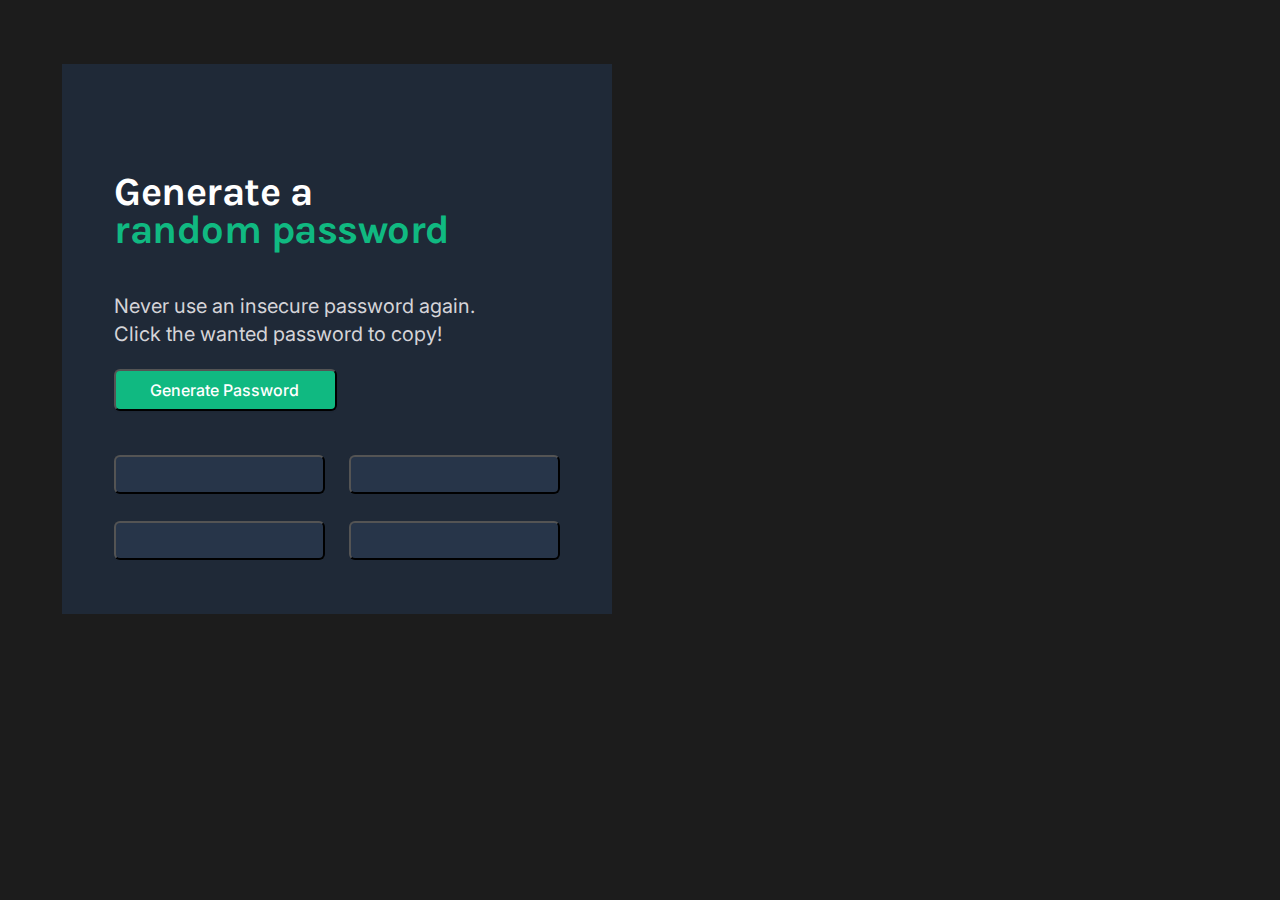
<file: javascriptchallange/pwgenerator/index.html>
<!DOCTYPE html>
<html lang="en">
  <head>
    <meta charset="UTF-8" />
    <meta http-equiv="X-UA-Compatible" content="IE=edge" />
    <meta name="viewport" content="width=device-width, initial-scale=1.0" />
    <title>document</title>
    <link rel="stylesheet" href="index.css" />
    <link rel="preconnect" href="https://fonts.googleapis.com" />
    <link rel="preconnect" href="https://fonts.gstatic.com" crossorigin />
    <link
      href="https://fonts.googleapis.com/css2?family=Karla:wght@800&display=swap"
      rel="stylesheet"
    />
    <link rel="preconnect" href="https://fonts.googleapis.com" />
    <link rel="preconnect" href="https://fonts.gstatic.com" crossorigin />
    <link
      href="https://fonts.googleapis.com/css2?family=Inter&display=swap"
      rel="stylesheet"
    />
  </head>
  <body>
    <div class="container">
      <header>
        <h1>Generate a<br /><span> random password</span></h1>
      </header>
      <div class="support">
        <p>Never use an insecure password again.<br>
        Click the wanted password to copy!</p>
        
      </div>

      <button id="generate" class="generate-btn" >Generate Password</button>

      <p></p>

      

      
    <div class="outputs">

      <button class="pw1" id = pw5></button>
      <button class="pw2" id = pw6></button>
      <button class="pw3" id = pw7></button>
      <button class="pw4" id = pw8></button>
      
      </div>
    <script src="index.js"></script>
  </body>
</html>
</file>
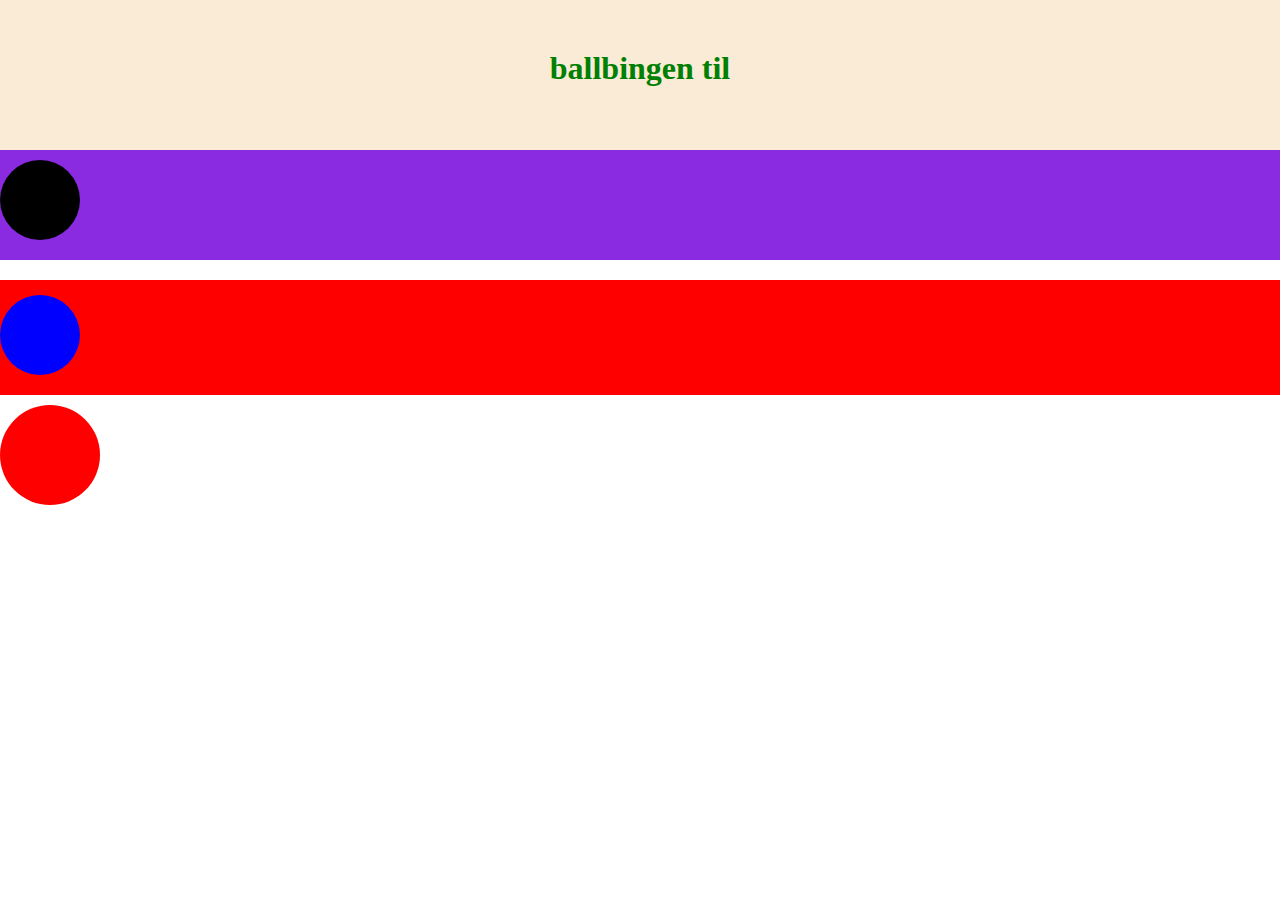
<file: kodehodeoppgaver/animasjon/index.html>
<!DOCTYPE html>
<html lang="en">
<head>
    <meta charset="UTF-8">
    <meta http-equiv="X-UA-Compatible" content="IE=edge">
    <meta name="viewport" content="width=device-width, initial-scale=1.0">
    <title>Document</title>
    <link href="index.css" rel="stylesheet">
</head>
<body>
    <header><h1>ballbingen til</h1></header>
    <div class="container">
    <div class="bg1">
    <div class="ball ball1"></div>
    </div>
    <div class="bg2">
    <div class="ball ball2"></div>
</div>
<div class="b3">
    <div class="ball ball3"></div>
</div>
    </div>
    
</body>
</html>
</file>
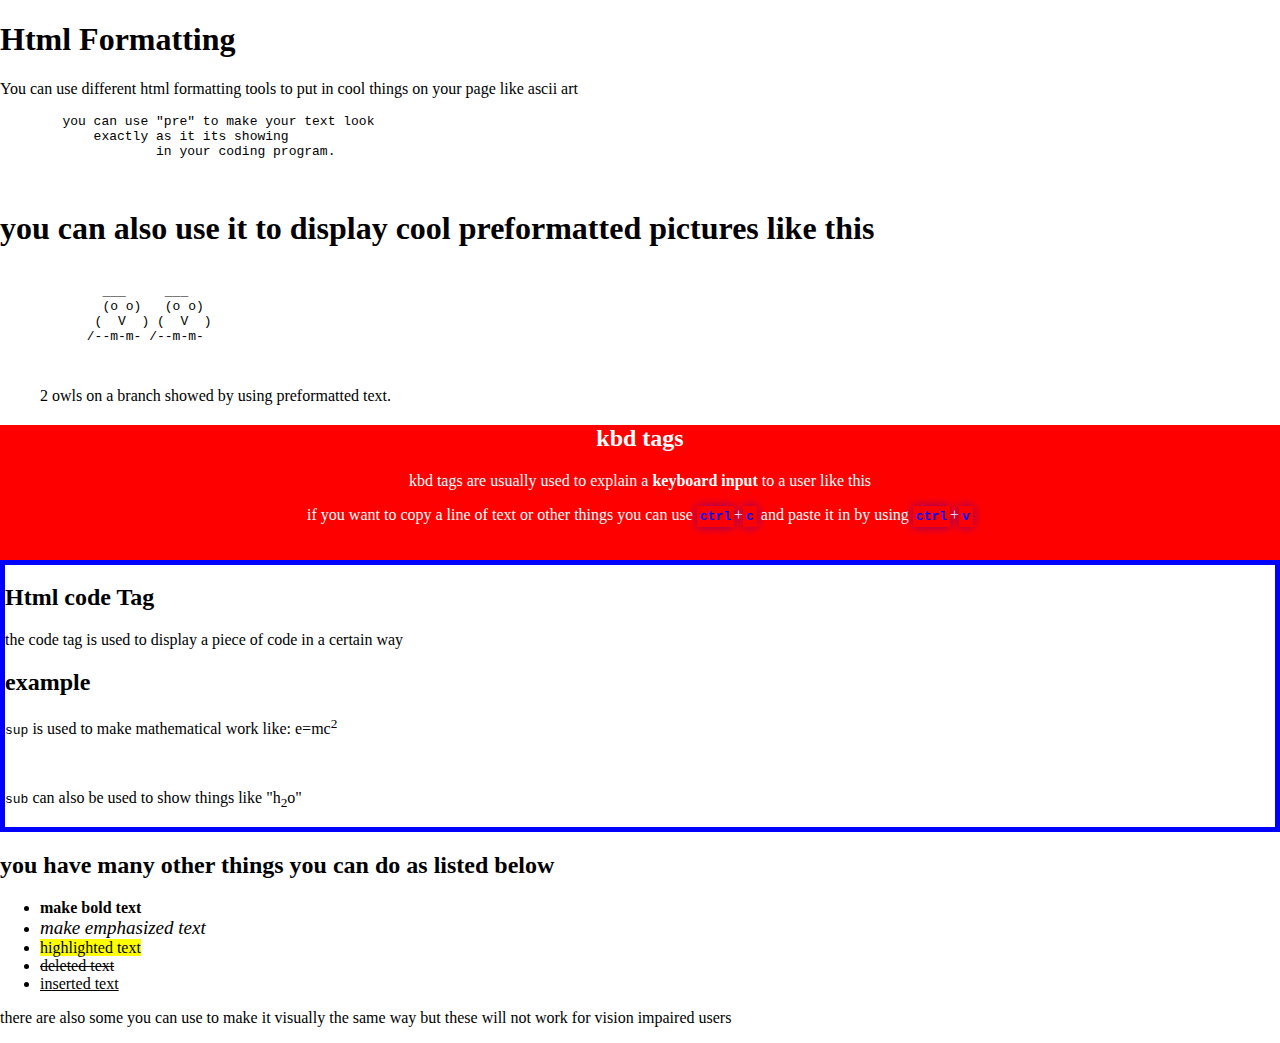
<file: kodehodeoppgaver/oppgave1/index.html>
<!DOCTYPE html>
<html lang="en">
<head>
    <meta charset="UTF-8">
    <meta http-equiv="X-UA-Compatible" content="IE=edge">
    <meta name="viewport" content="width=device-width, initial-scale=1.0">
    <title>FørsteOppgave</title>
    <link href="stil.css" rel="stylesheet">
</head>
<body>
    <header>
    <h1>Html Formatting</h1>
    </header>
    <p>You can use different html formatting tools to put in cool things on your page like ascii art</p>
    <pre>
        you can use "pre" to make your text look
            exactly as it its showing 
                    in your coding program.
        
    </pre>

    <h1>you can also use it to display cool preformatted pictures like this</h1>

    <figure role="img" aria-labelledby="owls-on-branch">
    <pre>
    
        ___     ___
        (o o)   (o o)
       (  V  ) (  V  ) 
      /--m-m- /--m-m-

    </pre>

      <figcaption id="owls-on-branch">
          2 owls on a branch showed by using preformatted text.
      </figcaption>
      </figure>
      <div class="kbd">
      <h2>kbd tags</h2>
      <p>kbd tags are usually used to explain a <strong>keyboard input</strong> to a user like this</p>
      <p> if you want to copy a line of text or other things you can use <kbd>ctrl</kbd>+<kbd>c</kbd>
        and paste it in by using <kbd>ctrl</kbd>+<kbd>v</kbd>
      </p>
      </div>
      <div class="code">
      <h2>Html code Tag</h2>
      <p>the code tag is used to display a piece of code
          in a certain way
      </p>
      <h2>example</h2>
      <p><code>sup</code> is used to make mathematical work like: e=mc<sup>2</sup></p><br>
      <p><code>sub</code> can also be used to show things like "h<sub>2</sub>o"</p>
      </div>

      <div class="andre">
          <h2>you have many other things you can do as listed below</h2>
          <ul>
              <li><strong>make bold text</strong></li>
              <li><em>make emphasized text</em></li>
              <li><mark>highlighted text</mark></li>
              <li><del>deleted text</del></li>
              <li><ins>inserted text</ins></li>
            </ul>

              <p>there are also some you can use to make it visually the same way but these will not work for vision impaired users</p>
        
      </div>
      
      



    
</body>

</html>
</file>
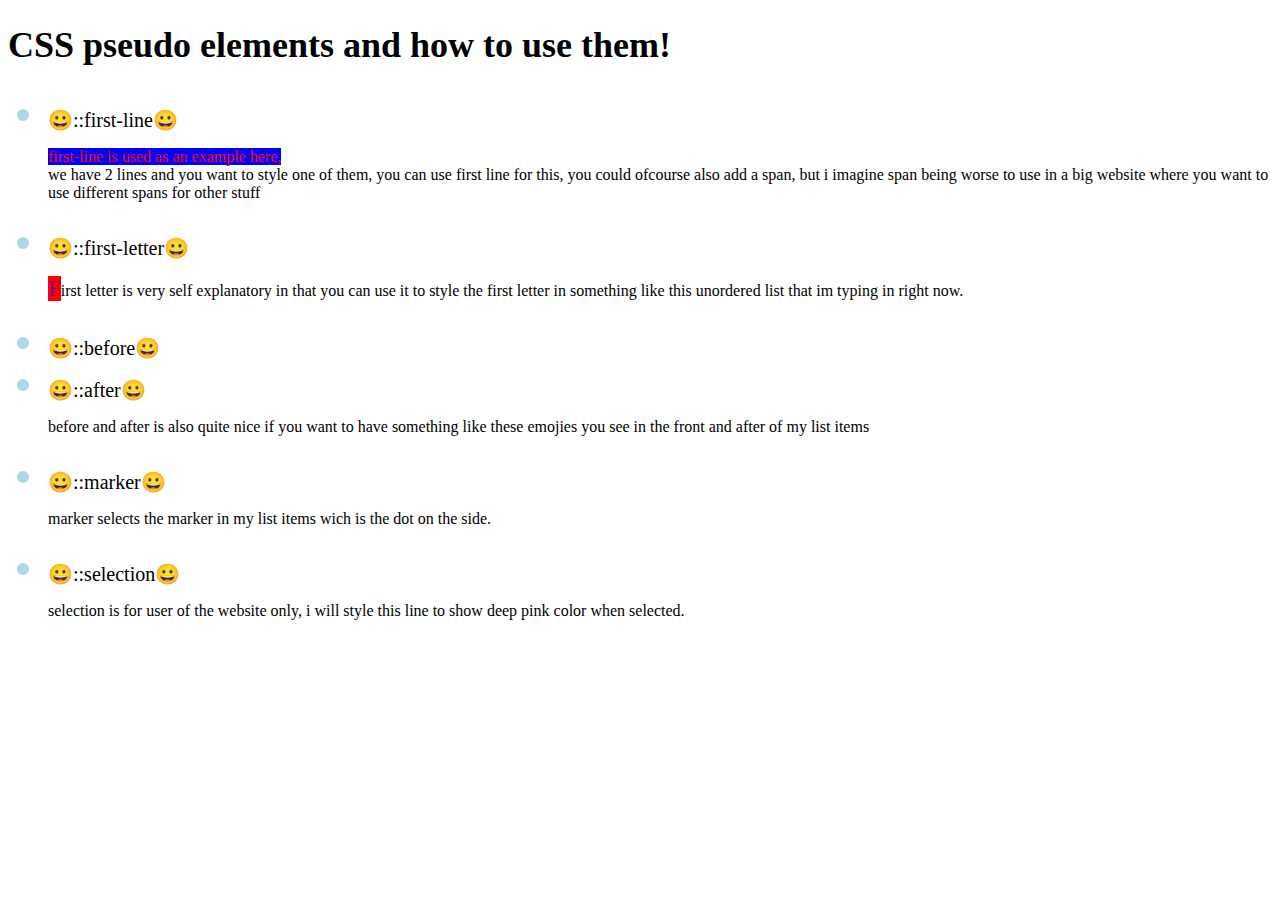
<file: kodehodeoppgaver/pseudo/index.html>
<!DOCTYPE html>
<html lang="en">
<head>
    <meta charset="UTF-8">
    <meta http-equiv="X-UA-Compatible" content="IE=edge">
    <meta name="viewport" content="width=7, initial-scale=1.0">
    <title>Document</title>
    <link href="index.css" rel="stylesheet"
    ></head>
<body>
    <header><h1>CSS pseudo elements and how to use them!</h1></header>
    
    <Ul>
    <li>::first-line</li>
    <p class="first">first-line is used as an example here, <br> we have 2 lines and you want to style one of them, you can use first line for this, you could ofcourse also add a span, but i imagine span being worse to use in a big website where you want to use different spans for other stuff</p>
    <li>::first-letter</li>
    <p class="letter">First letter is very self explanatory in that you can use it to style the first letter in something like this unordered list that im typing in right now.</p>
    <li>::before</li>
    <li>::after</li>
    <p>before and after is also quite nice if you want to have something like these emojies you see in the front and after of my list items</p>
    <li>::marker</li>
    <p>marker selects the marker in my list items wich is the dot on the side.</p>
    <li>::selection</li>
    <p class="select">selection is for user of the website only, i will style this line to show deep pink color when selected.</p>
    </Ul>
</body>
</html>
</file>
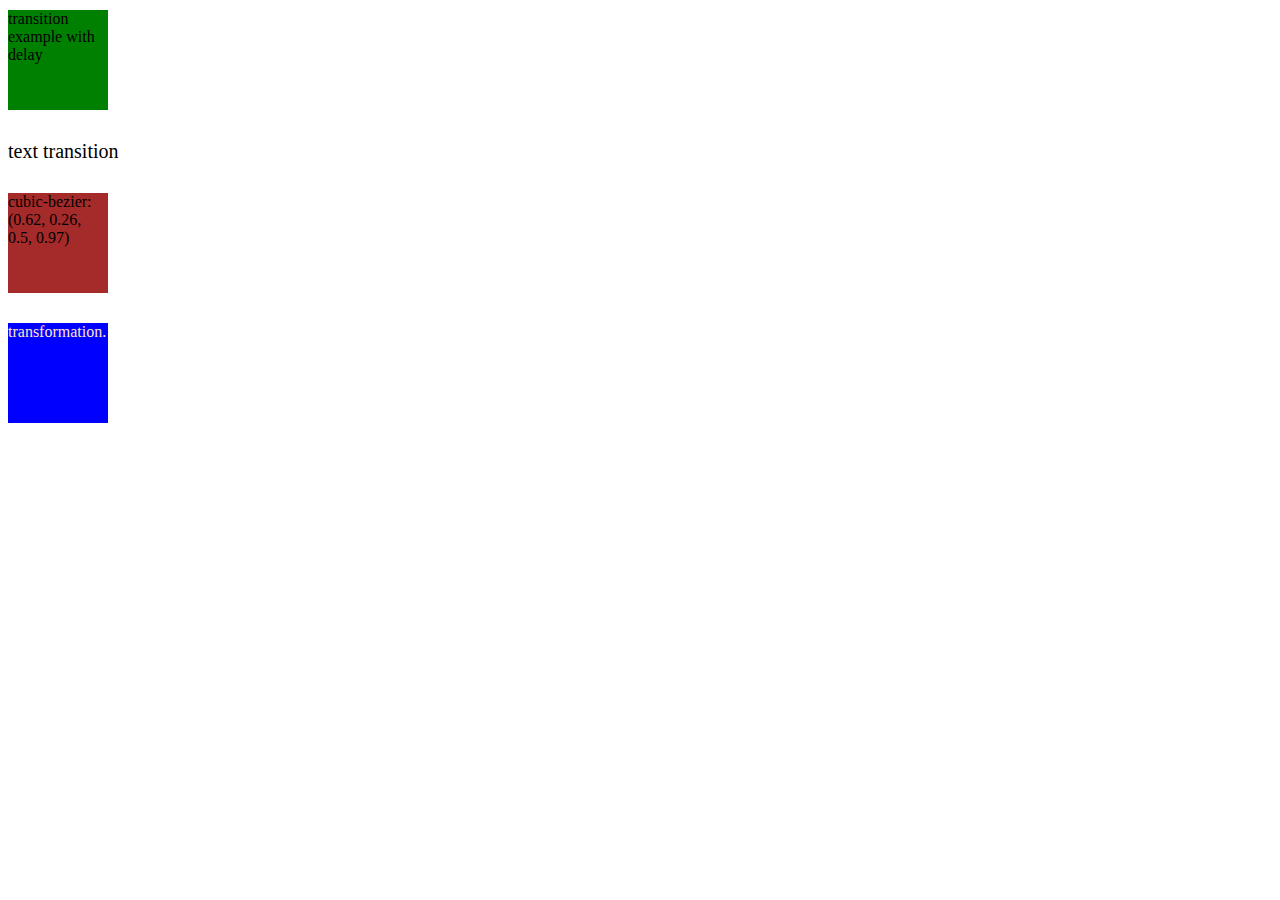
<file: kodehodeoppgaver/transoppgave/index.html>
<!DOCTYPE html>
<html lang="en">
<head>
    <meta charset="UTF-8">
    <meta http-equiv="X-UA-Compatible" content="IE=edge">
    <meta name="viewport" content="width=device-width, initial-scale=1.0">
    <title>Document</title>
    <link href="index.css" rel="stylesheet">
</head>
<body>
    <div class="container">
        <div class="bar">transition example with delay</div>
        <div class="text">text transition</div>
        <div class="cubic">cubic-bezier: (0.62, 0.26, 0.5, 0.97)</div>
        <div class="transform">transformation.</div>
        <div></div>

    </div>
</body>
</html>
</file>
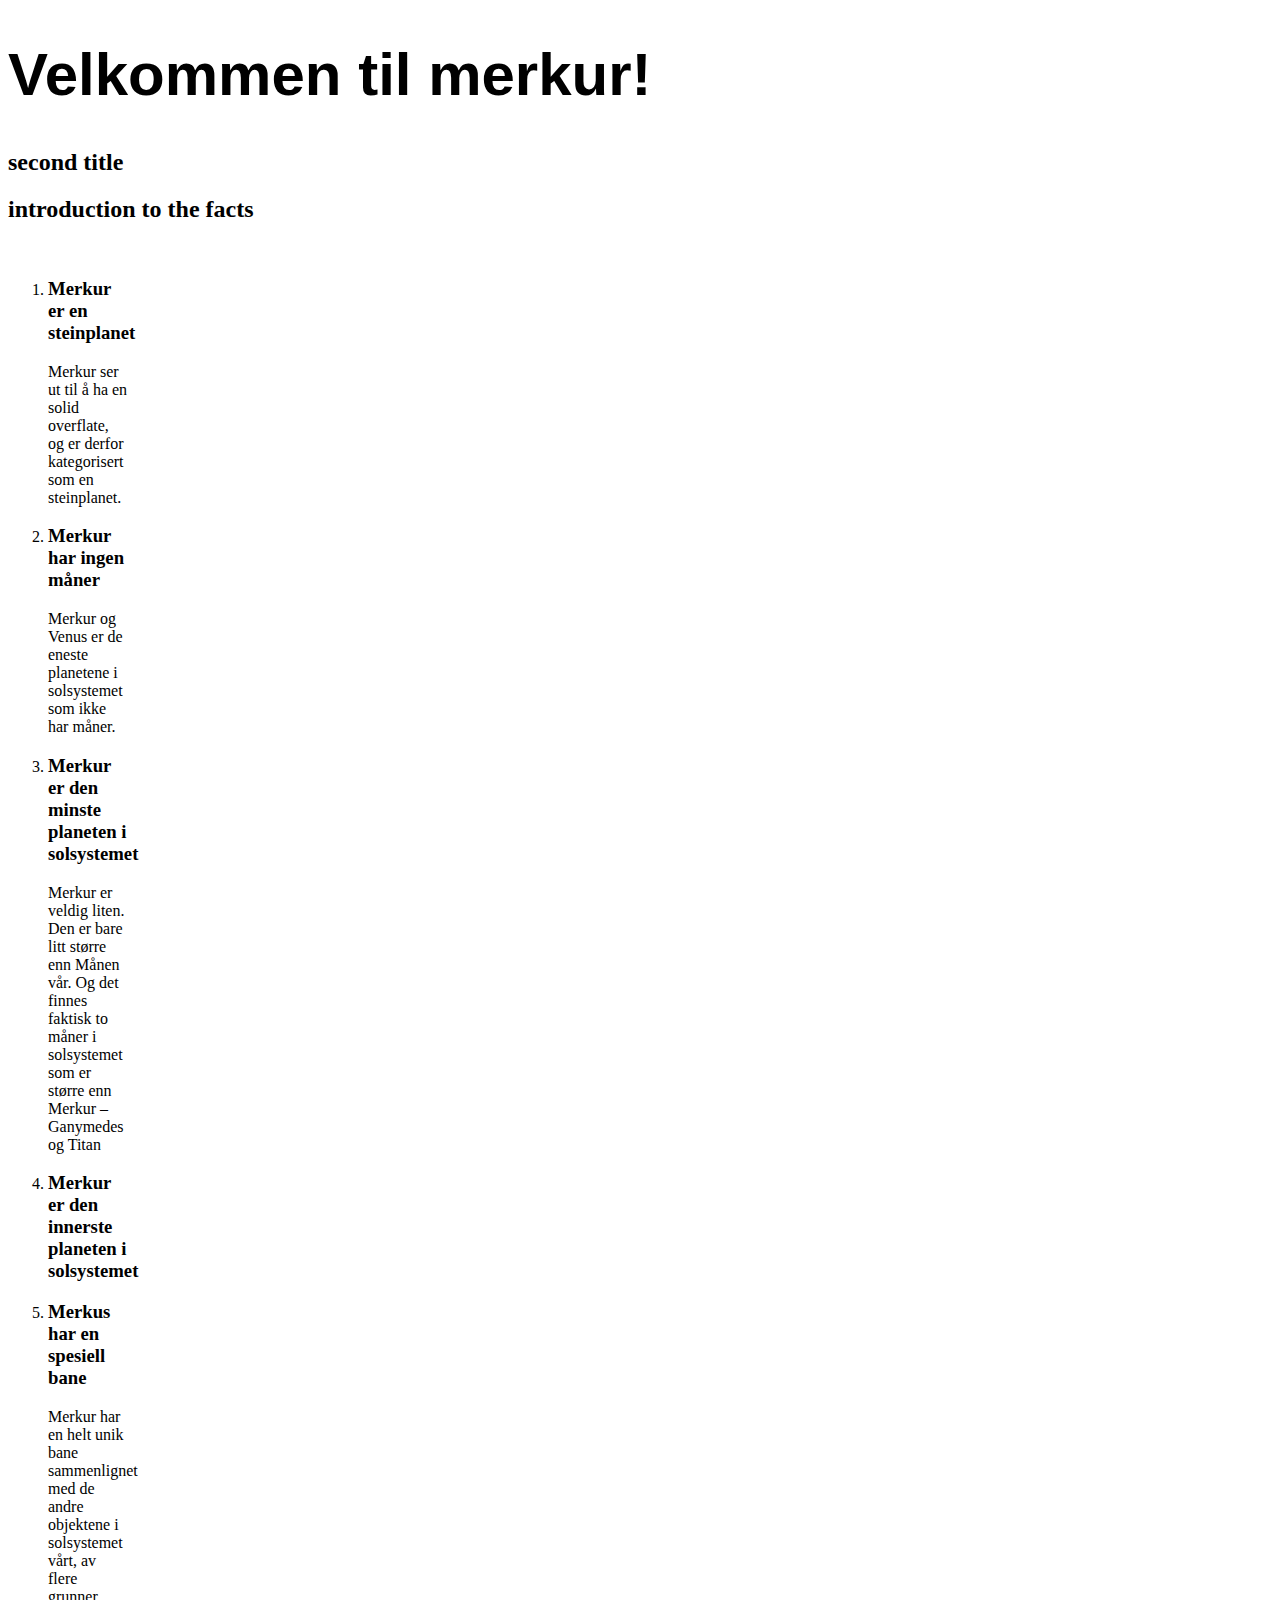
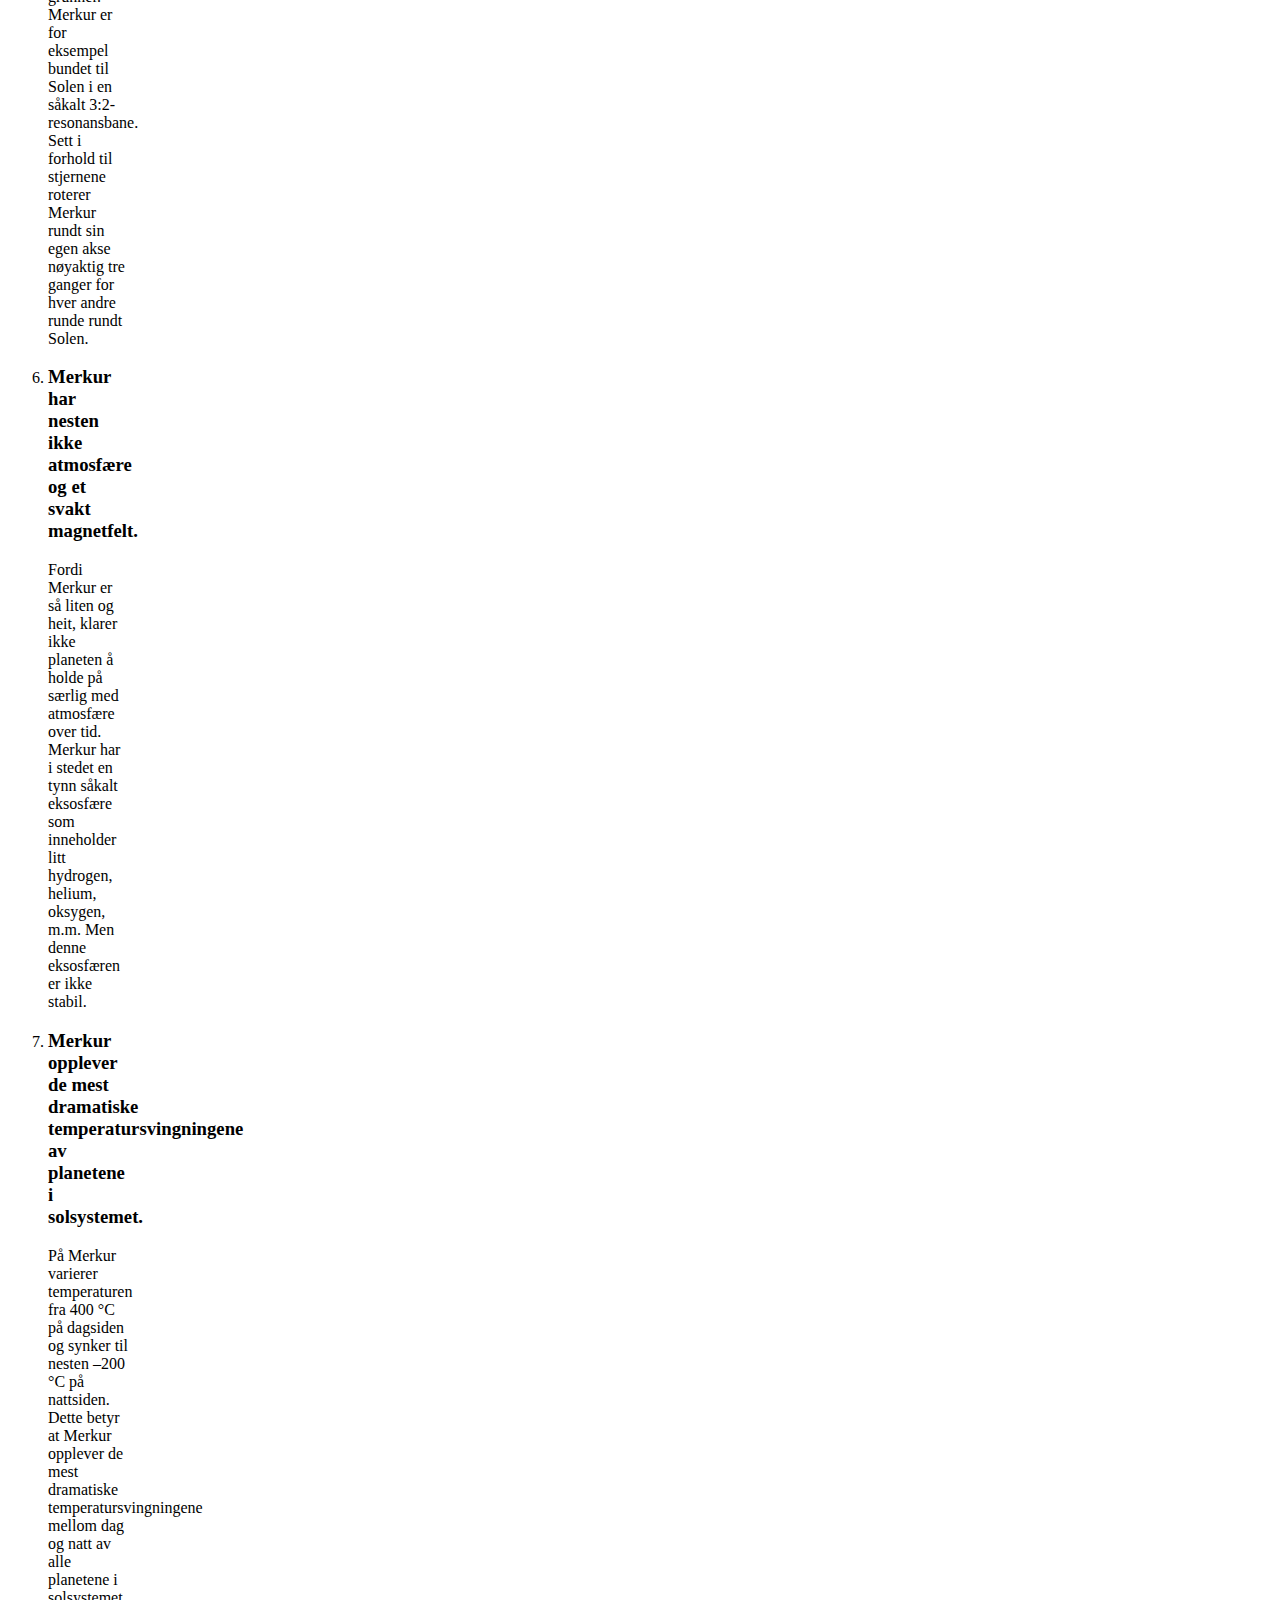
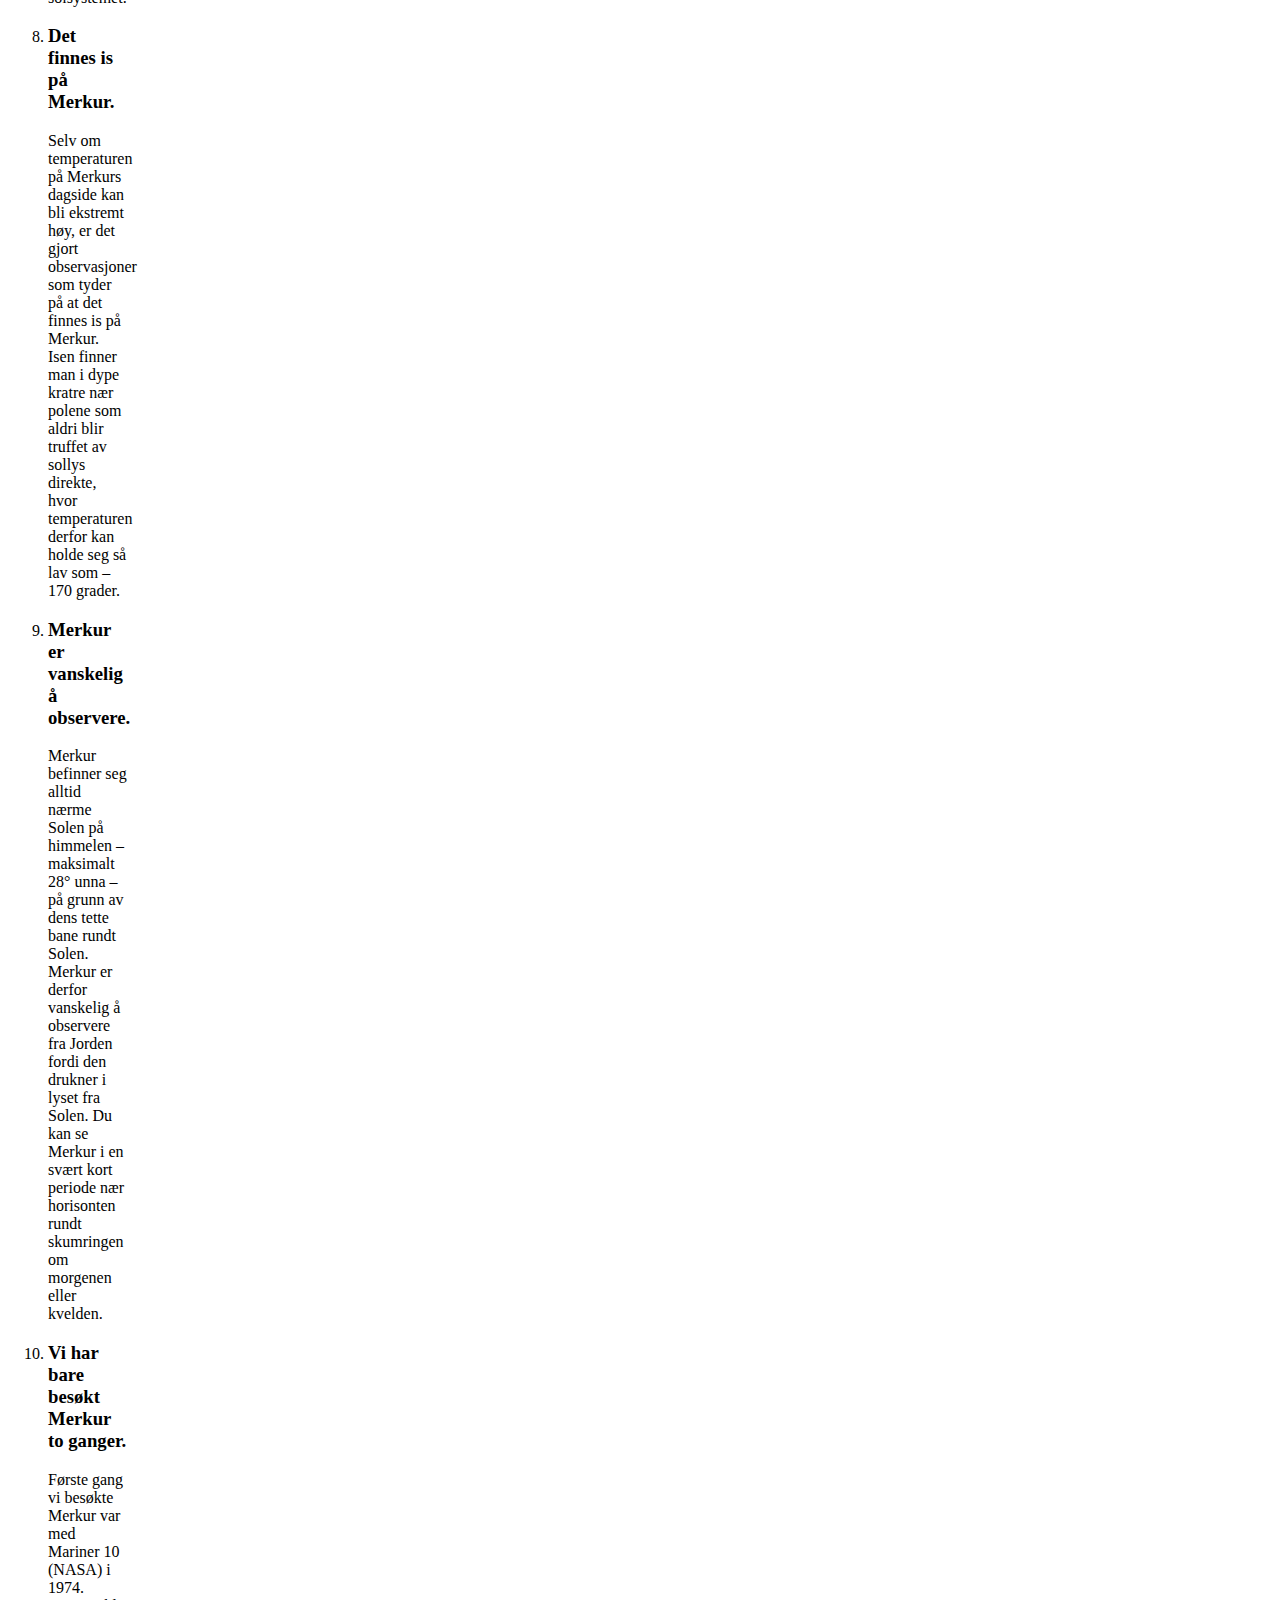
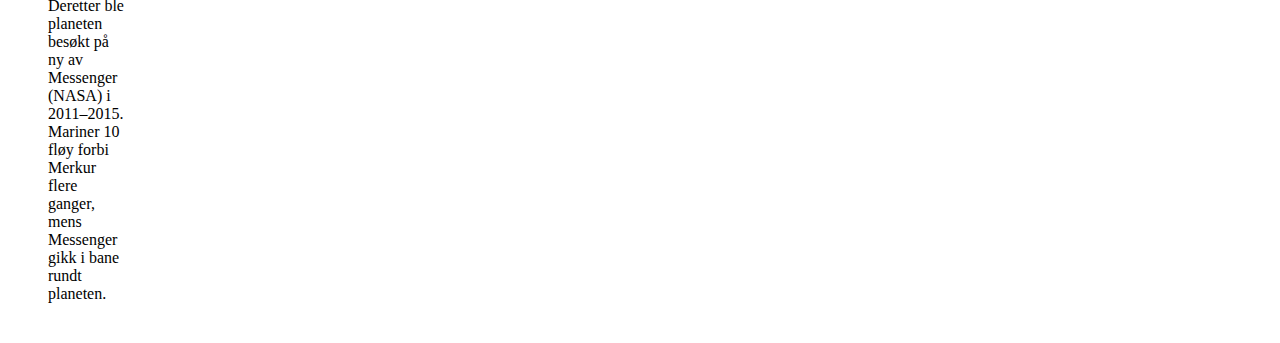
<file: gruppeoppgave/mercury.html>
<!DOCTYPE html>
<html lang="en">
<head>
    <meta charset="UTF-8">
    <meta http-equiv="X-UA-Compatible" content="IE=edge">
    <meta name="viewport" content="width=device-width, initial-scale=1.0">
    <title>FactsAboutMercury</title>
    <link rel="stylesheet" href="merkur.css">
</head>
<header>
<h1>Velkommen til merkur!</h1>
</header>
<h2>second title</h2>
<!-- picture here -->
<h2>introduction to the facts</h2>
<div class="columns">
<ol>
<div class=" column">
<li><h3>Merkur er en steinplanet</h3>
<p>Merkur ser ut til å ha en solid overflate, og er derfor kategorisert som en steinplanet.</p>
</li>
</div>
<div class="column">
<li><h3>Merkur har ingen måner</h3>
<p>Merkur og Venus er de eneste planetene i solsystemet som ikke har måner.</p>
</li>
</div>
<div class="column">
<li><h3>Merkur er den minste planeten i solsystemet</h3>
<p>Merkur er veldig liten. Den er bare litt større enn Månen vår. Og det finnes faktisk to måner i solsystemet som er større enn Merkur – Ganymedes og Titan</p>
</li>
</div>
<div class="column">
    <li><h3>Merkur er den innerste planeten i solsystemet</h3>
<!-- enter imgage here -->
</li>
</div>
<div class="column">
<li><h3>Merkus har en spesiell bane</h3>
<p>Merkur har en helt unik bane sammenlignet med de andre objektene i solsystemet vårt, av flere grunner. Merkur er for eksempel bundet til Solen i en såkalt 3:2-resonansbane. Sett i forhold til stjernene roterer Merkur rundt sin egen akse nøyaktig tre ganger for hver andre runde rundt Solen.</p>
</li>
</div>
<div class="column">
<li><h3>Merkur har nesten ikke atmosfære og et svakt magnetfelt.</h3>
<p>Fordi Merkur er så liten og heit, klarer ikke planeten å holde på særlig med atmosfære over tid. Merkur har i stedet en tynn såkalt eksosfære som inneholder litt hydrogen, helium, oksygen, m.m. Men denne eksosfæren er ikke stabil. </p>
</li>
</div>
<div class="column">
<li><h3>Merkur opplever de mest dramatiske temperatursvingningene av planetene i solsystemet.</h3>
<p>På Merkur varierer temperaturen fra 400 °C på dagsiden og synker til nesten –200 °C på nattsiden. Dette betyr at Merkur opplever de mest dramatiske temperatursvingningene mellom dag og natt av alle planetene i solsystemet.</p>
</li>
</div>
<div class="column">
<li><h3>Det finnes is på Merkur.</h3>
<p>Selv om temperaturen på Merkurs dagside kan bli ekstremt høy, er det gjort observasjoner som tyder på at det finnes is på Merkur. Isen finner man i dype kratre nær polene som aldri blir truffet av sollys direkte, hvor temperaturen derfor kan holde seg så lav som –170 grader.</p>
</li>
</div>
<div class="column">
<li><h3>Merkur er vanskelig å observere.</h3>
<p>Merkur befinner seg alltid nærme Solen på himmelen – maksimalt 28° unna – på grunn av dens tette bane rundt Solen. Merkur er derfor vanskelig å observere fra Jorden fordi den drukner i lyset fra Solen. Du kan se Merkur i en svært kort periode nær horisonten rundt skumringen om morgenen eller kvelden. </p>
</li>
</div>
<div class="column">
<li><h3>Vi har bare besøkt Merkur to ganger.</h3>
<p>Første gang vi besøkte Merkur var med Mariner 10 (NASA) i 1974. Deretter ble planeten besøkt på ny av Messenger (NASA) i 2011–2015. Mariner 10 fløy forbi Merkur flere ganger, mens Messenger gikk i bane rundt planeten.</p>
</li>
</div>


</ol>
</div>
<body>
    
</body>
</html>
</file>
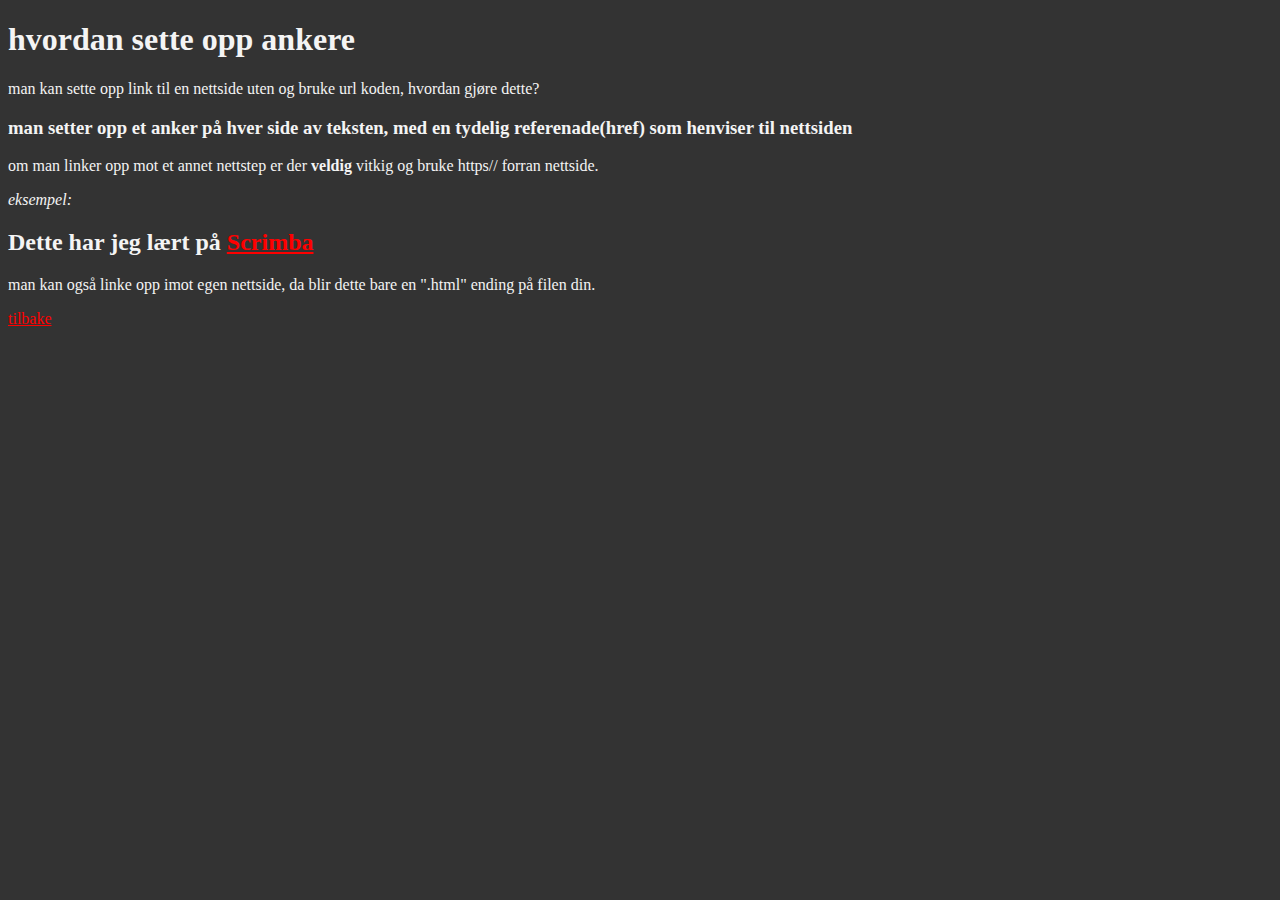
<file: intro/ankere.html>
<!DOCTYPE html>
<html>
    <Head>
        <title>ankere</title>
        <link href="css/style.css" rel="stylesheet">
    </Head>
    <body>
        
    <h1>hvordan sette opp ankere</h1>
    <p>man kan sette opp link til en nettside uten og bruke url koden, hvordan gjøre dette?</p>
    <h3> man setter opp et anker på hver side av teksten, med en tydelig referenade(href) som henviser til nettsiden</h3>
        <p>om man linker opp mot et annet nettstep er der <strong>veldig</strong> vitkig og bruke https// forran nettside.</p>
        <p><em>eksempel:</em></p>
        
        <h2>Dette har jeg lært på <a href="https://scrimba.com">Scrimba</a> </h2>

        <p>man kan også linke opp imot egen nettside, da blir dette bare en ".html" ending på filen din.</p>

        <a href="firsttry.html">tilbake</a>
        
    </body>
</html>
</file>
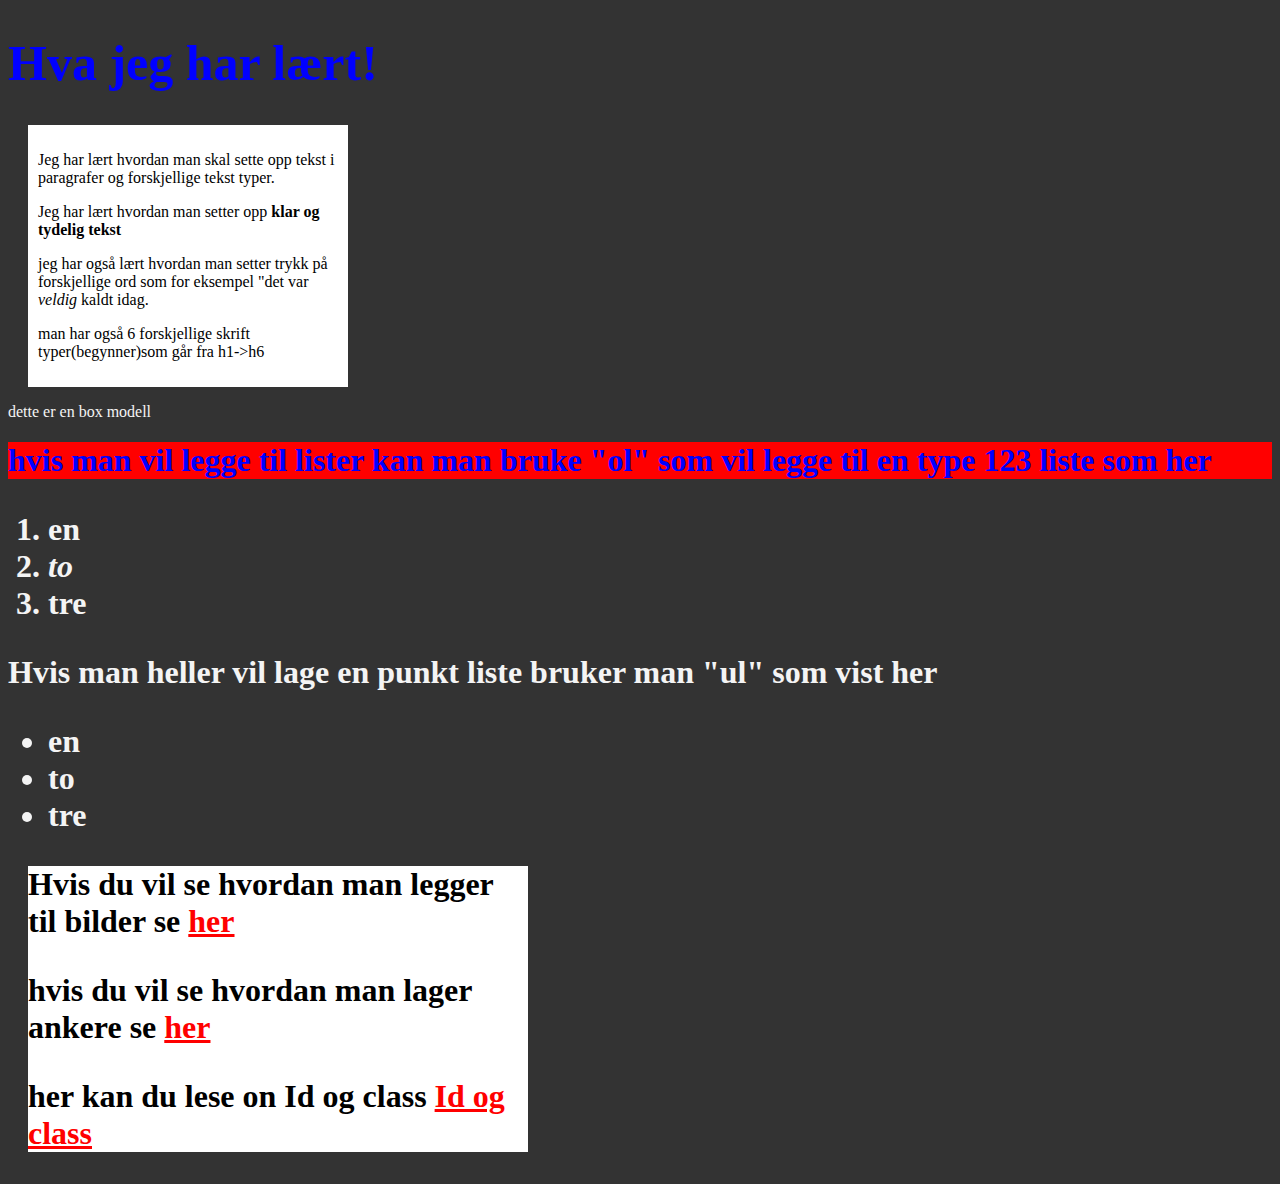
<file: intro/Firsttry.html>
<!DOCTYPE html>
<html>
<Head>
<title>Hva jeg har lært</title>
<link href="css/style.css" rel="stylesheet">

</Head>
<body>

    <h1 class="intro">Hva jeg har lært!</h1>
    <header>
    <p>Jeg har lært hvordan man skal sette opp tekst i paragrafer og forskjellige tekst typer.</p>
    <p>Jeg har lært hvordan man setter opp <strong>klar og tydelig tekst</strong></p>
    <p>jeg har også lært hvordan man setter trykk på forskjellige ord som for eksempel "det var <em>veldig</em> kaldt idag.</p>
    <p>man har også 6 forskjellige skrift typer(begynner)som går fra h1->h6</p>
    </header>

    <main>
        <p>dette er en box modell</p>
    </main>


    <h1 style="background-color: red; color: blue;">hvis man vil legge til lister kan man bruke "ol" som vil legge til en type 123 liste som her<h1>
        <ol>
            <li><strong>en</strong></li>
            <li><em>to</em></li>
            <li>tre</li>
        </ol>
        
        <p>Hvis man heller vil lage en punkt liste bruker man "ul" som vist her</p>
        <ul>
            <li>en</li>
            <li>to</li>
            <li>tre</li>
        </ul>


        <footer>
        <p>Hvis du vil se hvordan man legger til bilder se <a href="cssPraksis.html">her</a>  </p> 
        <p>hvis du vil se hvordan man lager ankere se <a href="ankere.html">her</a></p>
        <p>her kan du lese on Id og class <a href="IDogclass.html">Id og class</a></p>
        </footer>
        

                   
    </body>


</html>
</file>
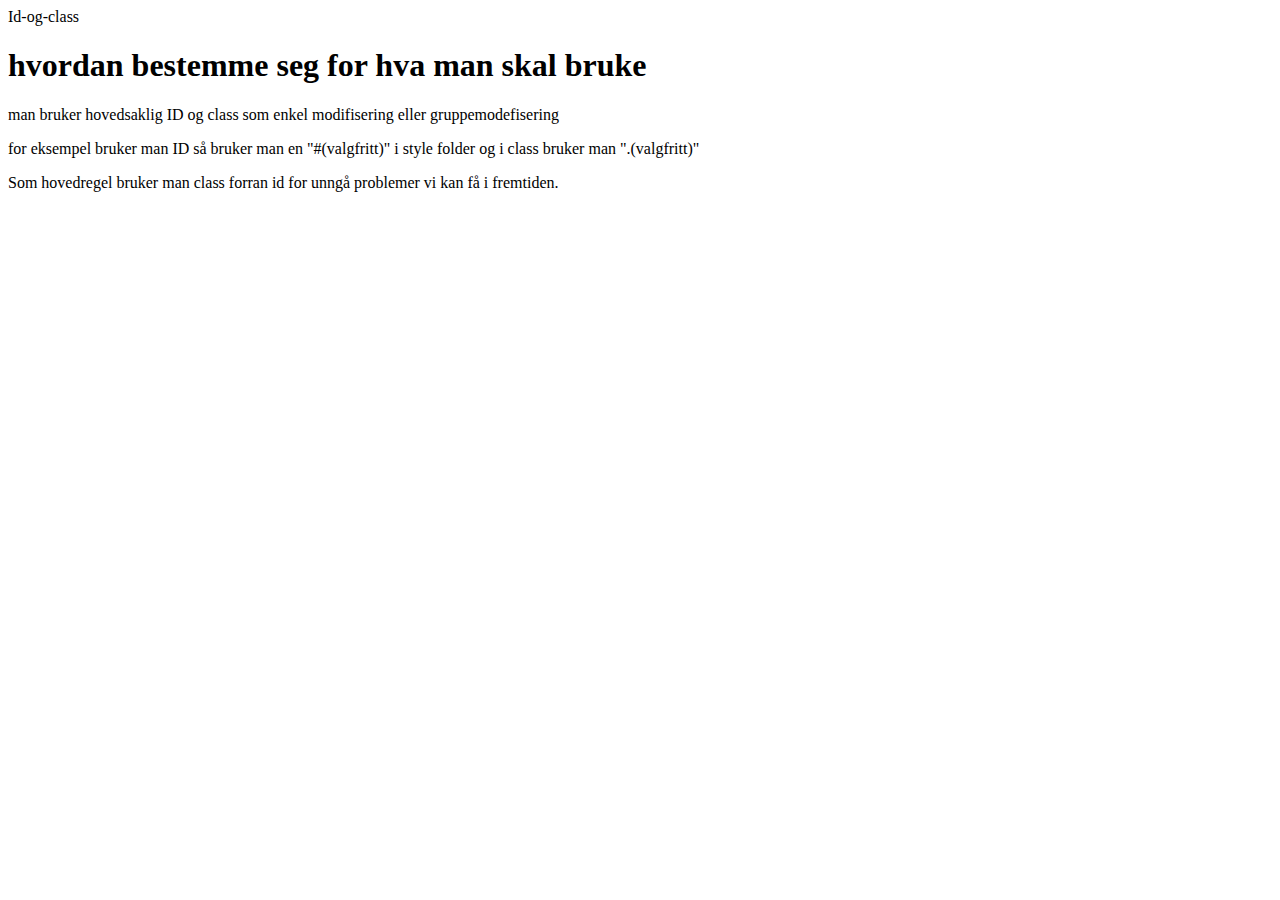
<file: intro/IDogclass.html>
<!DOCTYPE html>
<head>
    <tile>Id-og-class</tile>
</head>
<h1>hvordan bestemme seg for hva man skal bruke</h1>
<p>man bruker hovedsaklig ID og class som enkel modifisering eller gruppemodefisering</p>
<p>for eksempel bruker man ID så bruker man en "#(valgfritt)" i style folder og i class bruker man ".(valgfritt)"</p>
<p>Som hovedregel bruker man class forran id for unngå problemer vi kan få i fremtiden.</p>
</file>
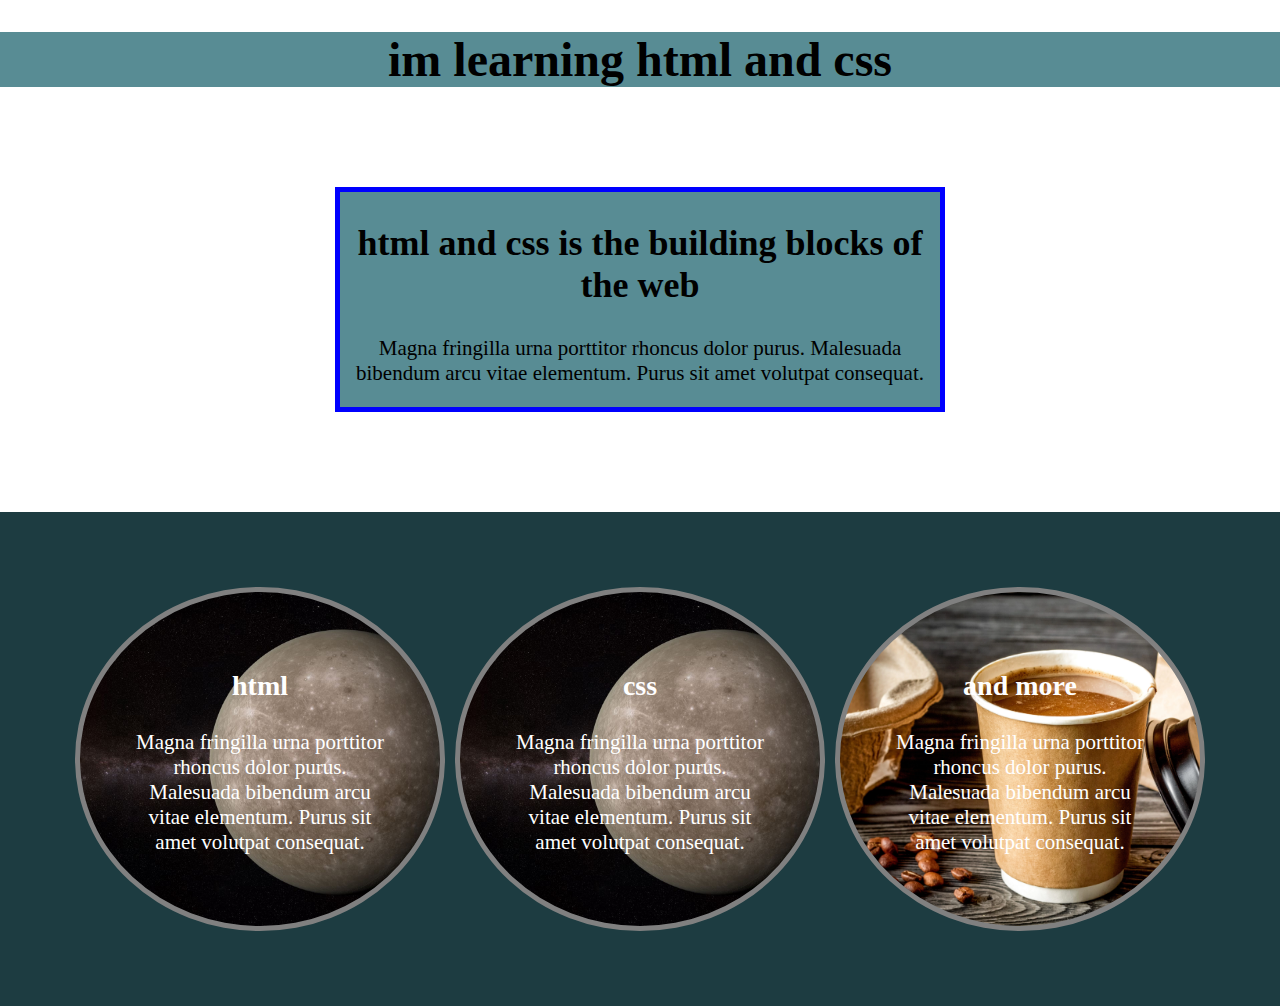
<file: scrimba/scrimba.html>
<!DOCTYPE html>
<html>

<Head>
    <title>Scrimba</title>
    <link href="style.css" rel="stylesheet">
    </Head>

    <body>
        <header>
            <h1>im learning html and css</h1>
        </header>

        <main>
        <div class="introduction">
            <h2>html and css is the building blocks of the web</h2>
            <p>Magna fringilla urna porttitor rhoncus dolor purus. Malesuada bibendum arcu vitae elementum.
             Purus sit amet volutpat consequat. </p>
        </div>

        <div class="my-skills"> <!--dette har bakrunnen-->
            <div class="kolonner">
                <!-- kolonne 1 -->
                <div class="kolonne">
                    <h3>html</h3>
                    <p>Magna fringilla urna porttitor rhoncus dolor purus.
                         Malesuada bibendum arcu vitae elementum. Purus sit amet volutpat consequat. </p>
                </div>
                <!-- kolonne 2 -->
                <div class="kolonne">
                    <h3>css</h3>
                    <p>Magna fringilla urna porttitor rhoncus dolor purus.
                         Malesuada bibendum arcu vitae elementum. Purus sit amet volutpat consequat. </p>
                </div>
                <!-- kolonne 3 -->
                <div class="kolonne kolonne3">
                    
                    <h3>and more</h3>
                    <p>Magna fringilla urna porttitor rhoncus dolor purus.
                        Malesuada bibendum arcu vitae elementum. Purus sit amet volutpat consequat. </p>
                    
                </div> 
            </div> <!--lukker kolonner-->
        </div>  <!--lukker my skills-->
        </main>


</body>



    </html>
</file>
<file: javascriptchallange/pwgenerator/index.css>
body {
  background-color: #1c1c1c;
  margin: 0;
}
span {
  color: #10b981;
  position: absolute;
  top: 38px;
}
h1 {
  margin: auto 0;
}
img {
  position: relative;
  height: 40%;
  width: 40%;
}

.support {
  position: absolute;
  width: 372px;
  height: 28px;
  left: 52px;
  top: 208px;

  /* text-xl/leading-7/font-normal */

  font-family: "Inter";
  font-style: normal;
  font-weight: 400;
  font-size: 20px;
  line-height: 28px;
  /* identical to box height, or 140% */

  /* Medium grey */

  color: #d5d4d8;
}

.container {
  position: absolute;
  width: 550px;
  height: 550px;
  left: 62px;
  top: 64px;

  background: #1f2937;
}

header {
  position: absolute;
  width: 354px;
  /* height: 80px; */
  left: 52px;
  top: 118px;

  font-family: "Karla";
  font-style: normal;
  font-weight: 800;
  font-size: 20px;
  line-height: 20px;
  /* or 100% */

  letter-spacing: -0.025em; /* white */

  color: #ffffff;
}

.generate-btn {
  /* Button */

  /* Auto layout */

  display: flex;
  flex-direction: row;
  justify-content: center;
  align-items: center;
  padding: 9px 17px 9px 15px;

  position: absolute;
  width: 223px;
  height: 42px;
  left: 52px;
  top: 305px;

  background: #10b981;
  /* shadow/sm */

  box-shadow: 0px 1px 2px rgba(0, 0, 0, 0.05);
  border-radius: 6px;

  font-family: "Inter";
  font-style: normal;
  font-weight: 500;
  font-size: 16px;
  line-height: 24px;
  /* identical to box height, or 150% */

  /* white */

  color: #ffffff;
}
.pw1 {
  position: absolute;
  width: 211px;
  height: 39px;
  left: 52px;
  top: 391px;
}
.pw2 {
  position: absolute;
  width: 211px;
  height: 39px;
  left: 287px;
  top: 391px;
}

.pw3 {
  position: absolute;
  width: 211px;
  height: 39px;
  left: 52px;
  top: 457px;
}
.pw4 {
  position: absolute;
  width: 211px;
  height: 39px;
  left: 287px;
  top: 457px;
}
.pw1,
.pw2,
.pw3,
.pw4 {
  background: #273549;
  border-radius: 6px;
  font-size: 16px;
  font-weight: bold;
  color: white;
  text-align: center;
  padding-top: 10;
  color: #10b981;
}
</file>
<file: kodehodeoppgaver/animasjon/index.css>
body{
    margin:0
}
header{
   
    width: 100%;
    height:150px;
    background-color: antiquewhite;
    color: green;
    text-align: center;

}
h1{
    padding-top: 50px;
    margin:0
}



.ball1{
    background-color: black;
    width: 80px;
    height: 80px;
    border-radius: 50%;
    animation-name: ballone;
    animation-duration: 4s;
    position: relative;
    animation-iteration-count: infinite;
    
    
    
    
}
.ball3{
    width: 100px;
    height: 100px;
    border-radius: 80%;
    background-color: red;
    position: relative;
    animation-name: ballthree;
    animation-duration: 4s;
    animation-iteration-count: infinite;
    margin-top: 10px;
}
.tittel{
    background-color: aquamarine;
    color:brown;
    padding:5px 10px 5px 10px;
   
 
}


.ball2{
    background-color: blue;
    width: 80px;
    height: 80px;
    border-radius: 50%;
    animation-name: balltwo;
    animation-duration: 4s;
    position: relative;
    animation-iteration-count: infinite;
    animation-direction: alternate;
}
.bg1{
    width: 100%;
    height: 100px;
    padding-top: 10px;
    background-color: blueviolet;
    animation-name: bgchange;
    animation-duration: 4s;
    animation-direction: alternate;
    animation-iteration-count: infinite;
    position: relative;
    
    
}
.bg2{
    width: 100%;
    height: 100px;
    background-color: red;
    animation-name: bg2change;
    animation-duration: 4s;
    animation-iteration-count: infinite;
    animation-direction: alternate;
    padding-top: 15px;
    margin-top: 20px;
    
}


    
    

@keyframes balltwo {
    0%   {background-color:blue; left:100%; top:0px;}
    25%  {background-color:orange; left:60%;}
    50%  {background-color:black; left:30%;}
    75%  {background-color:lightgoldenrodyellow; left:10%;}
    100% {background-color:bisque; left:0%;}
    
}
@keyframes ballthree {
    0%   {background-color:red; left:0px; top:0px;}
    25%  {background-color:yellow; left:500px; top:0px;}
    50%  {background-color:blue; left:300px; top:200px;}
    75%  {background-color:green; left:900px; top:200px;}
    100% {background-color:purple; left:0px; top:0px;}
    
}

@keyframes bg2change {
    from{
        background-color: red;
    }to{
        background-color: orange;
        
    }
    
}

@keyframes bgchange {
    from{
        background-color: blueviolet;
    }
    to{
        background-color: red;
        
    }
    
}
@keyframes ballone {
    0%   {background-color:red; left:0%; top:0px;}
    25%  {background-color:yellow; left:10%;}
    50%  {background-color:blue; left:30%;}
    75%  {background-color:green; left:60%;}
    100% {background-color:red; left:100%;}
  }
</file>
<file: kodehodeoppgaver/oppgave1/stil.css>
body{
    
margin: 0;
}
kbd{
    color:blue;
    border: red 3px solid;
    font-weight: bold;
    box-shadow:0 0 10px purple;
}
.kbd{
    background-color: red;
    color:white;
    padding-bottom: 20px;
    text-align:center;
}
.code{
    border: blue 5px solid;
}
em{
    font-size: 19px;
}
</file>
<file: kodehodeoppgaver/pseudo/index.css>
h1 {
    font-size: 36px;
}
ul li::marker{
color: lightblue;
font-size: 40px;
}
ul li::before{
    content: "😀";
}
ul li::after {
    content: "😀";
}
ul li{
    font-size: 20px;
}
.first::first-line{
    color:red;
    background-color: blue;
    }
.letter::first-letter{
color:purple;
background: red;
font-size: 23px;
}
ul li::marker{
    background-color: deeppink;
}
.select::selection{
    color:antiquewhite;
    background-color: deeppink;
    
}
</file>
<file: kodehodeoppgaver/transoppgave/index.css>
.container{
    width: 600px;
    height: 600px;
    
}


.bar{
    background-color: green;
    width: 100px;
    height:100px;
    transition-delay: 1s;
    transition-duration: 2s;
    margin-top: 10px;

    
    
}
.bar:hover{
    width: 200px;
}
.text{
    font-size:20px;
    transition-duration: 2s;
    margin-top:30px
  

}
.text:hover{
    font-size:60px;
}
.cubic{
    width: 100px;
    height:100px;
    background-color: brown;
    transition-duration: 2s;
    transition-timing-function: cubic-bezier(0.62, 0.26, 0.5, 0.97);
    margin-top:30px;

    
    
    
}
.cubic:hover{
width: 200px;
background-color: green;
}
.transform{
    width: 100px;
    height: 100px;
    transition: all;
    transition-duration: 2s;
    background-color: blue;
    color: bisque;
    margin-top: 30px;
}
.transform:hover{

    background-color: black;
    border-radius: 30%;
    transform:rotate(360deg)
}
</file>
<file: gruppeoppgave/merkur.css>
body {
    background-image: url("https://media.istockphoto.com/photos/space-background-wiht-stars-stock-image-picture-id1287901429?b=1&k=20&m=1287901429&s=170667a&w=0&h=RH6-KPEq-WYftCxoKnQixr8SOwyHlWr8F8EfloDmTxg=");
  );
    background-repeat: no-repeat;
     background-size: 100% 100%;
     }
    
  h1 {
    font-family: 'Sofia', sans-serif;
    font-size: 60px;
   
  }
  .columns{
    display: grid;
    width: 1000px;
    grid-template-columns: 120px 120px 120px 120px 120px;
    align-items: start;
    justify-content: space-between;
    
  }
</file>
<file: intro/css/style.css>
body {
    background-color: #333;
    color: #f4f4f4;
}
a {
    color: red;
}
.intro {
    font-size: 50px; color: blue;
}
header {
background-color: white;
color: black;
width: 300px;
margin: 20px 30px 10px 20px;
padding: 10px;
/* padding bruker man for og lage rom "inni boksen",
og den funker helt likt som marginer(se med klokken)nedenfor. */

}
footer {
    background-color: white;
    color: black;
    width: 500px;
    margin: 20px 30px 10px 20px;
    /* man kan også bruke "margin: 20px 30px" om man vil ha både top og bunn på 20 og sidene på 30px */
    /* marginer går alltid med klokken så første tall blir alltid "klokken 12" og så videre.  */
    /* setter man bare 1 tall så blir alle 4 sidene samme "value" */
}
</file>
<file: scrimba/style.css>
/* når man skal style linker må man alltid huske rekkefølge som:
a:linke
a:visited
a:focus
a:hover
a:active */
body{
    margin: 0;
    font-size: 21px;
    /* dette setter skrift størrelse på alt */

}
h1 {
    font-size: 48px;

    
}
h2{
    font-size: 36px;
}
h3{
    font-size: 28px;

    /* layout */

}
header {

    background-color: #588C94;
    color: black;
    text-align: center;
    padding: 20 0 20 0;
    margin-bottom: 80px;


}
.introduction{
    background-color: #588C94 ;
    color: black;
    text-align: center;
    border: solid 5px blue;
    margin:100px auto;
    width: 600px;


}
.my-skills{
    background-color: #1D3C41;
    color: white;
    padding: 75px;
    text-align: center;
    


}

.kolonner{
display:flex;
gap: 10px;
}
.kolonne{
    margin: 0;
    border:solid gray 5px;
    padding: 50px;
    background-image: url(mercury.jpg);
    background-size: contain;
    background-size: cover;
    border-radius: 80%;



}
.kolonne3{

margin: 0;
    border:solid gray 5px;
    padding: 50px;
    background-image: url(kaffe.jpg);
    background-size: contain;
    background-size: cover;
    border-radius: 80%;


}
</file>
